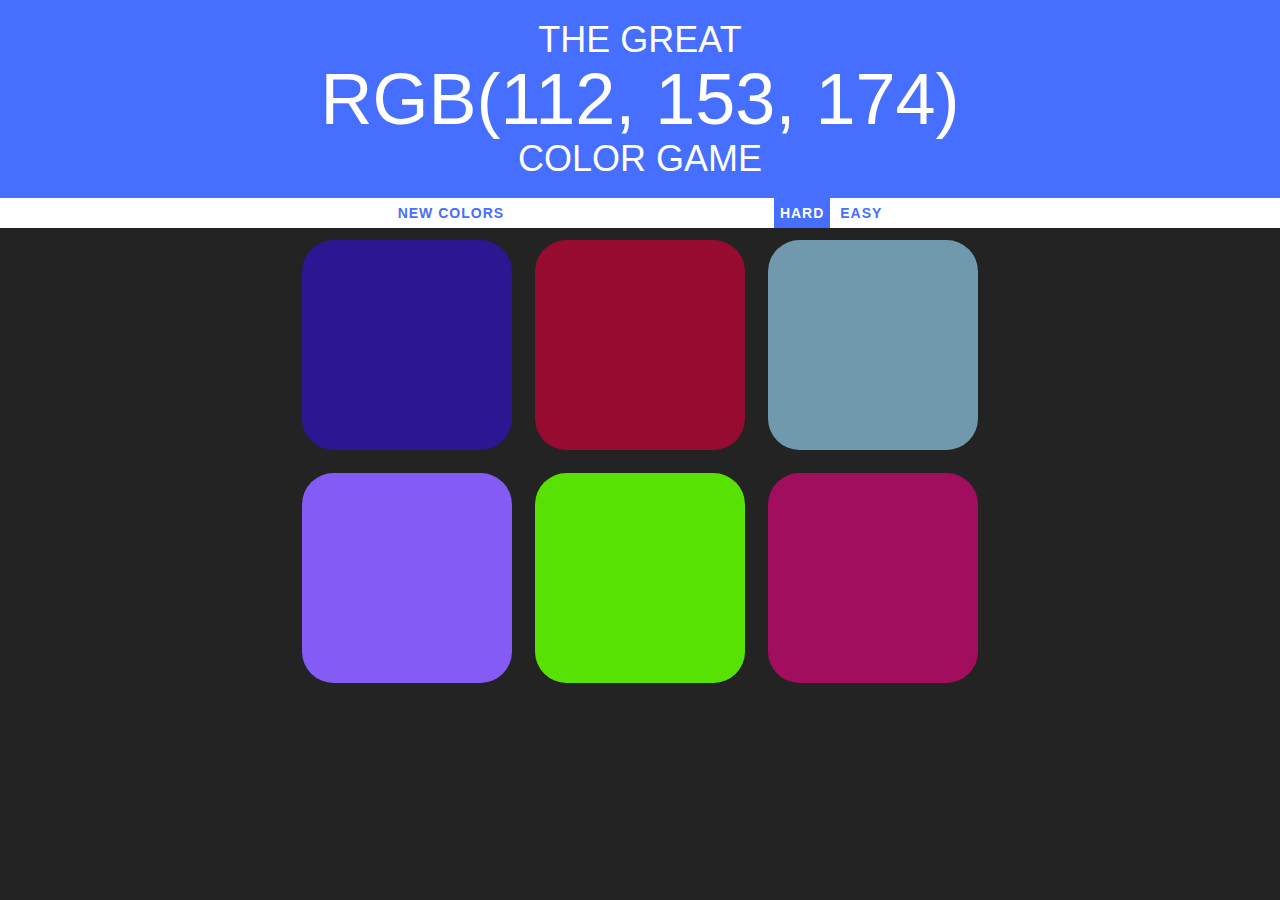
<file: colorgame/index.html>
<!DOCTYPE html>
<html>
<head>
	<link rel="stylesheet" type="text/css" href="css/bootstrap.css">
	<link rel="stylesheet" type="text/css" href="colorGame.css">
	<title>Color Game</title>
</head>
<body>
	
	<h1 id = "Header">The great <br> <span id="colorSelected"></span> <br> Color Game</h1>
	

	<div id="strip">
		<button id = "newColors">NEW COLORS</button>
		<span id="message"></span>
		<button id="hardBtn" class="selected btnn">HARD</button>
		<button id="easyBtn" class="btnn" >EASY</button>
	</div>
	<div id="container">
		<div class="square"></div>
		<div class="square"></div>
		<div class="square"></div>
		<div class="square"></div>
		<div class="square"></div>
		<div class="square"></div>
	</div>
	<script type="text/javascript" src="colorGames.js" ></script>
</body>
</html>
</file>
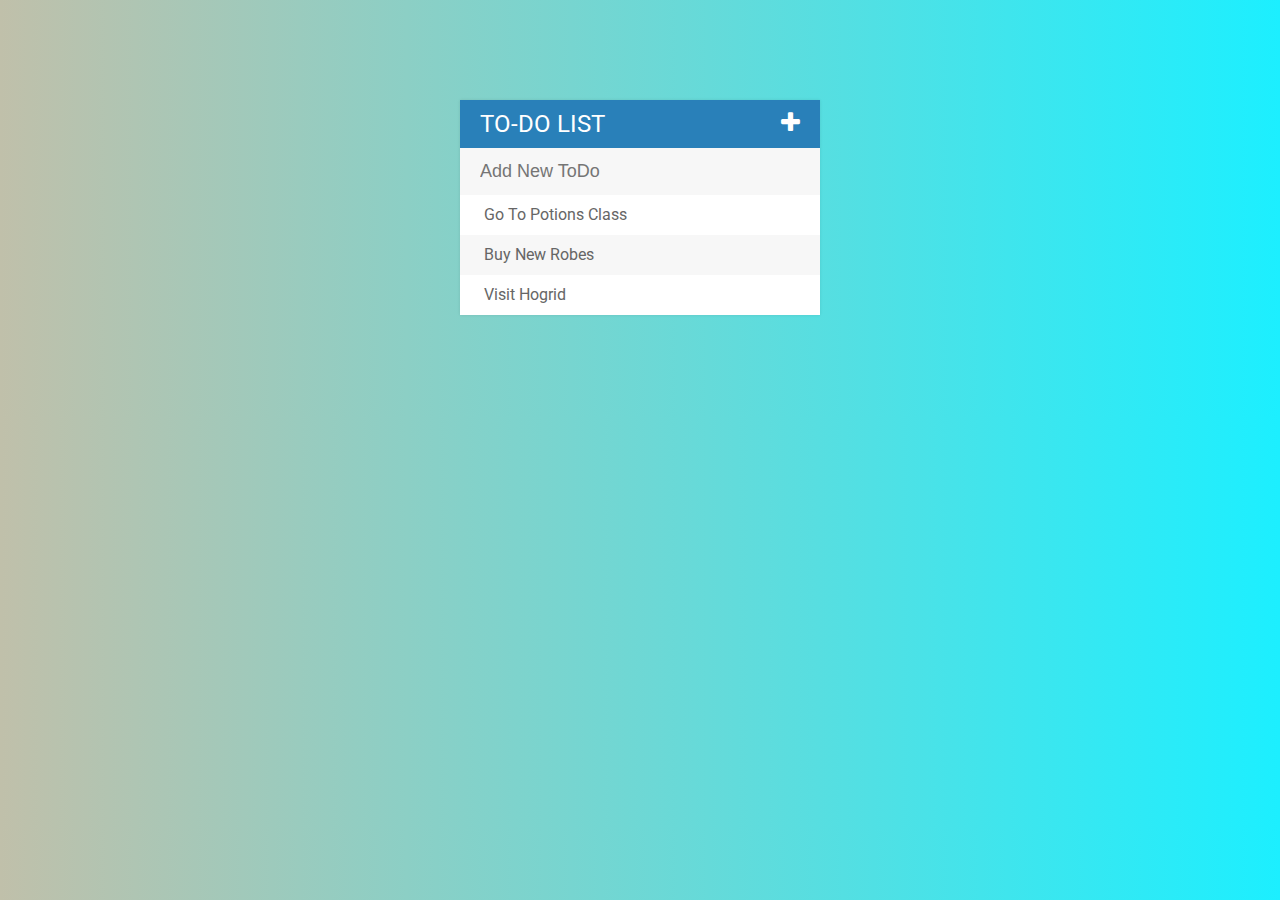
<file: todoList/todolist.html>
<!DOCTYPE html>
<html>
<head>
	<title>Todo List</title>
	<link href="https://fonts.googleapis.com/css?family=Roboto:400,500,700" rel="stylesheet">
	<script type="text/javascript" src="assets/js/lib/jquery-3.2.1.min.js"></script>
	<link rel="stylesheet" type="text/css" href="assets/css/todo.css">
	<link rel="stylesheet" type="text/css" href="https://cdnjs.cloudflare.com/ajax/libs/font-awesome/4.7.0/css/font-awesome.css">
</head>
<body>
	<div id="container">
		<h1>To-Do List<i class="fa fa-plus" aria-hidden="true"></i></h1>
		<input type="text" placeholder="Add New ToDo">

		<ul>
			 <li><span><i class="fa fa-trash" aria-hidden="true"></i></span> Go To Potions Class</li>
			 <li><span><i class="fa fa-trash" aria-hidden="true"></i></span> Buy New Robes</li>
			 <li><span><i class="fa fa-trash" aria-hidden="true"></i></span> Visit Hogrid</li>
		</ul>
	</div>
	<script type="text/javascript" src="assets/js/todo.js"></script>
</body>
</html>
</file>
<file: colorgame/colorGame.css>
body {
	background-color: #232323;
	margin: 0;
	/*font-family: "Calibri";*/
	
}

h1 {
	background-color: rgb(70,110,255);
	color: white;
	margin: 0;
	text-transform: uppercase;
	text-align: center;
	font-weight: normal;
	line-height: 1.1;
	padding: 20px 0;
	/*background-color: rgb(70,110,255);*/
}

#colorSelected {
	font-size: 200%;

}
/*#Header {
	background-color: rgb(70,110,255);
	margin: 0;
	text-transform: uppercase;
}*/

#strip {
	background-color: white;
	height: 30px;
	color: rgb(70,110,255);
	text-align: center;
	text-transform: uppercase;

}


.square {
	width: 30%;
	padding-bottom: 30%;
	margin: 1.66%;
	float: left;
	background-color: red;
	border-radius: 15%;
	transition: background	.5s;

}

#container {
	max-width: 700px;
	margin: 0 auto;
}

.selected{
	background-color: rgb(70,110,255);
	color: white;
}

button {
	border: none;
	background: none;
	text-transform: uppercase;
	height: 100%;
	font-weight: 700;
	color: rgb(70,110,255);
	letter-spacing: 1px;
	font-size: inherit;
	transition: all .6s;
	outline: none;

}

#message {
	display: inline-block;
	width: 20%;
	font-weight: 800;
	letter-spacing: 1.5px;
	font-size: 1em;
}

button:hover{
	color: white;
	background: rgb(70,110,255);
}
</file>
<file: todoList/assets/css/todo.css>
body {
	font-family: "roboto" , sans-serif;
	background: #c0c0aa;  /* fallback for old browsers */
	background: -webkit-linear-gradient(to left, #1cefff, #c0c0aa);  /* Chrome 10-25, Safari 5.1-6 */
	background: linear-gradient(to left, #1cefff, #c0c0aa); /* W3C, IE 10+/ Edge, Firefox 16+, Chrome 26+, Opera 12+, Safari 7+ */

}

h1 {
	background: #2980b9;
	color: white;
	margin: 0;
	padding: 10px 20px;
	text-transform: uppercase;
	font-size: 24px;
	font-weight: normal;
}
.fa-plus {
	float: right;
}

span {
	background: #e74c3c;
	height: 40px;
	margin-right: 20px;
	text-align: center;
	color: white;
	width: 0;
	display: inline-block;
	transition: 0.2s linear;
	opacity: 0;

}

li:hover span {
	width: 40px;
	opacity: 1.0;
	
}


ul {
	list-style: none;
	margin: 0;
	padding: 0; 
}

li {
	background: #fff;
	height: 40px;
	line-height: 40px;
	color: #666;
}

li:nth-child(2n){
	background: #f7f7f7;
}

input {

	font-size: 18px;
	color: #2980b9;
	background-color: #f7f7f7;
	margin: 0;
	width: 100%;
	border: 3px rgba(0,0,0,0);
	padding: 13px 13px 13px 20px;
	box-sizing: border-box;

}

input:focus{
	background: #fff;
	border: 3px solid #2980b9;
	outline: none;
}
#container {
	background: #f7f7f7;
	box-shadow: 0 0 3px rgba(0 , 0, 0, 0.1);
	max-width: 360px;
	margin: 100px auto;
}
.completed {
	color: gray;
	text-decoration: line-through;
}
</file>
